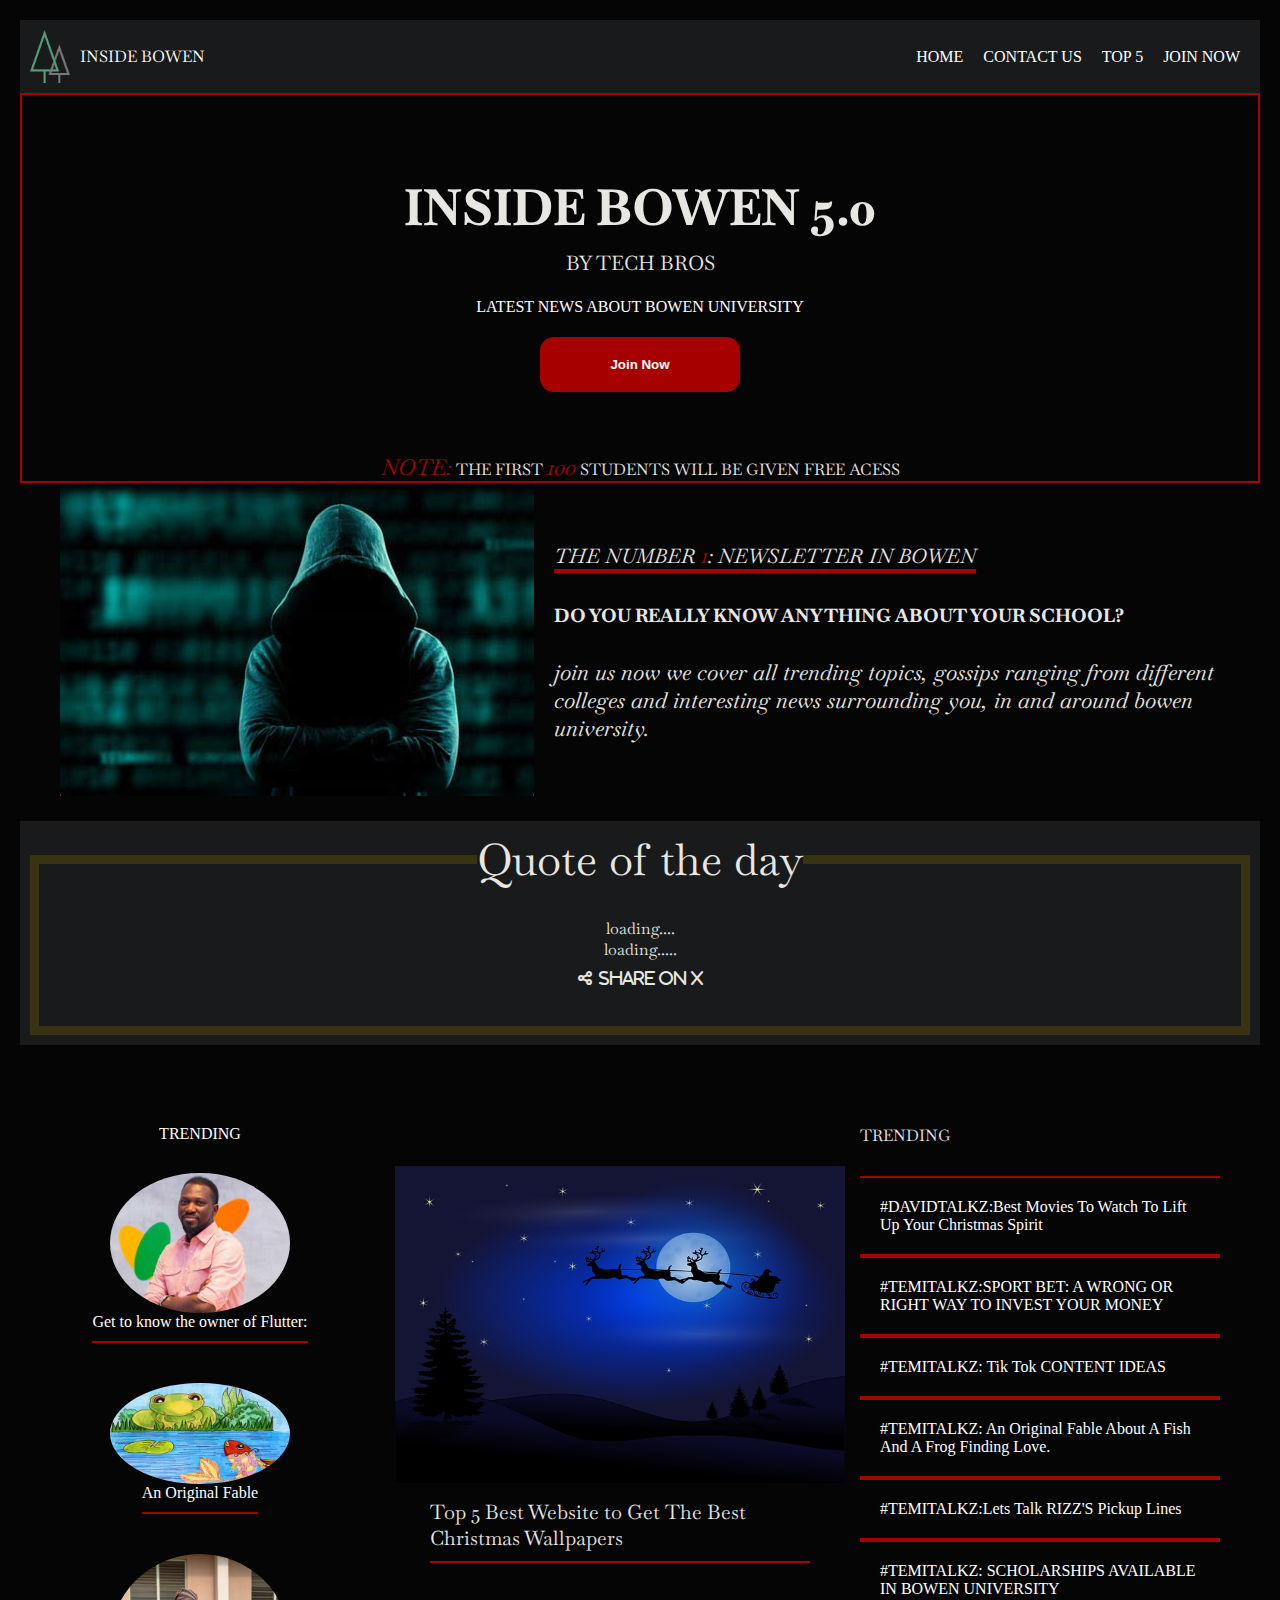
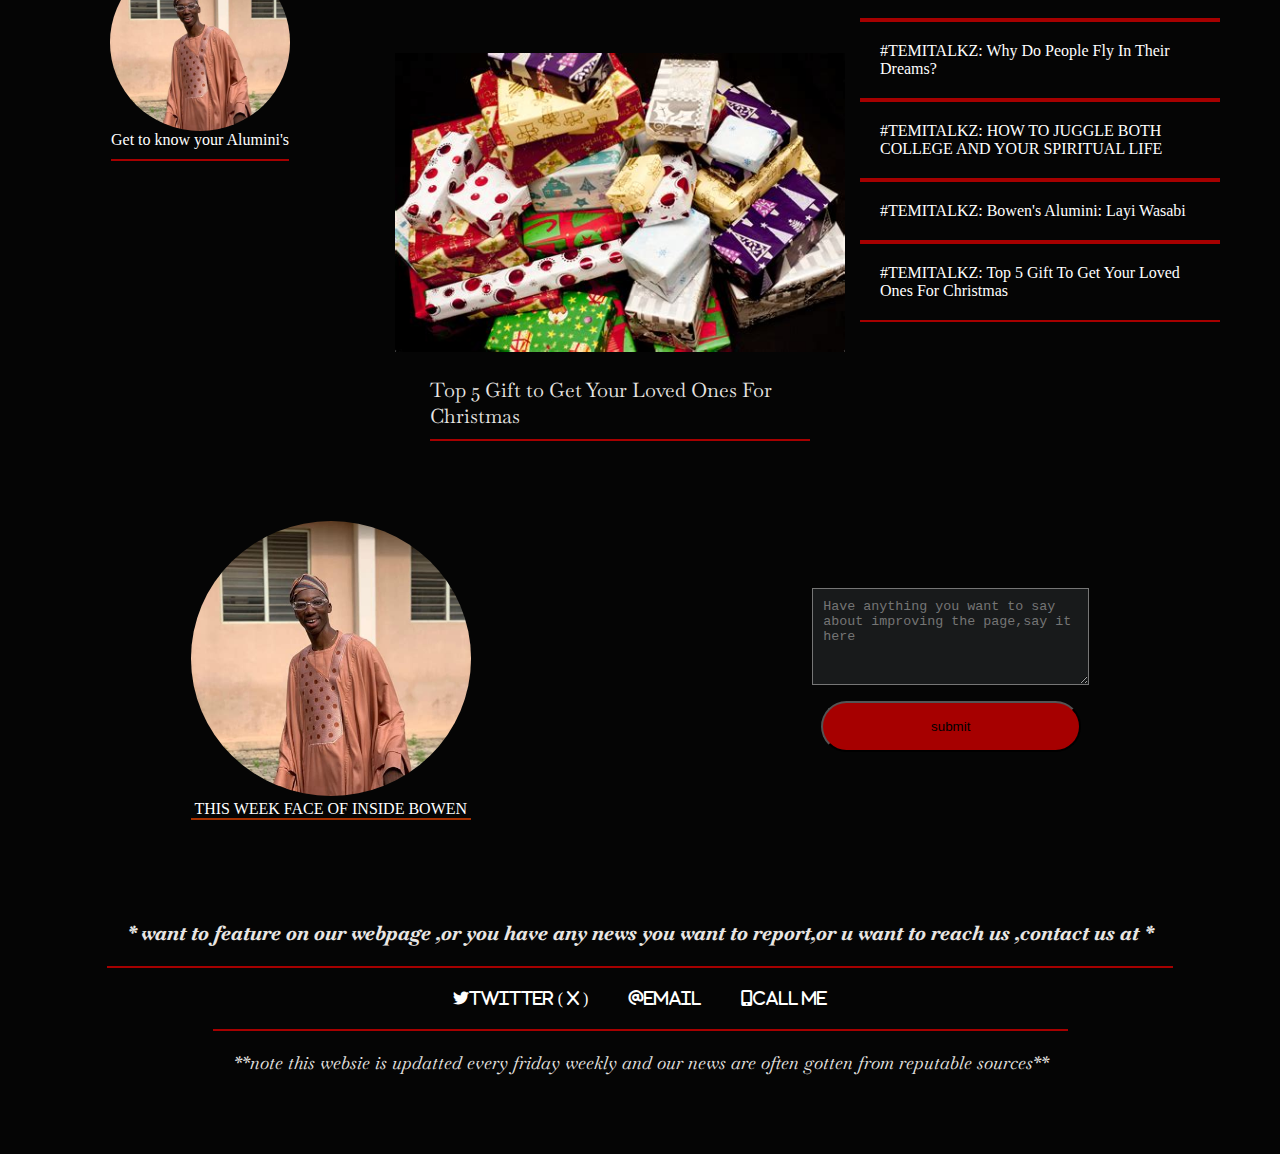
<file: index.html>
<!DOCTYPE html>
<html lang="en">
  <head>
    <meta charset="UTF-8" />
    <meta name="viewport" content="width=device-width, initial-scale=1.0" />
    
    <link
      href="https://fonts.googleapis.com/css?family=Anton%7CBaskervville%7CRaleway&display=swap"
      rel="stylesheet"
    />
    <link
      rel="stylesheet"
      href="https://cdnjs.cloudflare.com/ajax/libs/font-awesome/6.0.0/css/all.min.css"
    />
    <link rel="stylesheet" href="style.css" />
    <link rel="stylesheet" href="jer.css">
    <link rel="shortcut icon" href="/images/loto.jpg" type="image/x-icon">
    <title>Inside Bowen</title>
       <!-- Google tag (gtag.js) -->
<script async src="https://www.googletagmanager.com/gtag/js?id=G-C1NM4YR9SM"></script>
<script>
  window.dataLayer = window.dataLayer || [];
  function gtag(){dataLayer.push(arguments);}
  gtag('js', new Date());

  gtag('config', 'G-C1NM4YR9SM');
</script>
  </head>
  <body>
    <header>
      <!--header-->
<div class="header">
      <div class="logo-tex">
        <img class="logo" src="/images/logo.png" alt="logo" width="40px" />
        <p>Inside bowen</p>
      </div>
      <div class="links">
        <ul class="nav-links">
          <li><a href="/index.html">Home</a></li>
          <li><a href="#footer">contact us</a></li>
          <li><a href="/index.html#top5">top 5</a></li>
          <li class="sign-up" ><a href="/join.html">Join now</a></li>
      </ul>
      <div class="menu-icon" onclick="toggleMenu()">
          <i class="fas fa-bars"></i>
      </div>
  </div>
  <ul class="dropdown-menu" id="dropdown-menu">
    <li><a href="/index.html">Home</a></li>
    <li><a href="#footer">contact us</a></li>
    <li><a href="/index.html#top5">top 5</a></li>
    <li class="sign-up" ><a href="/join.html">Join now</a></li>
  </ul>
    </header>
    <!--name section-->
     <section class="name-section">
      <div>
        <h2 class="tex1">inside Bowen 5.0</h2>
        <p class="tex2">by Tech Bros</p>
      </div>
      <div>
        <a href="#trending">latest news about bowen university</a>
      </div>
      <div class="subscribtion">
        <a href="/join.html"><button>Join Now</button></a>
      </div>
      <div>
        <img class="name-tex" alt="" />
      </div>
      <div class="access">
        <p>
          <span class="detil">Note:</span> The first
          <span class="detil">100</span> students will be given free acess
        </p>
      </div>
    </section>

    <section>
      <div class="about-us">
        <div class="main-img">
          <img class="ink" src="/images/loto.jpg" alt="hacker logo" />
        </div>
        <div class="text">
          <p >the number <span>1</span>: newsletter in bowen</p>
          <h3>Do you really know anything about your school?</h3>
          <p >
            join us now we cover all trending topics, gossips ranging from
            different colleges and interesting news surrounding you, in and
            around bowen university.
          </p>
        </div>
      </div>
    </section>
    <section class="quote">
      <fieldset>
        <legend>Quote of the day</legend>
        <blockquote id="quote">loading....</blockquote>
        <span id="author">loading.....</span>
        <i onclick="tweet()" id="x" class="fas fa-share-alt">share on x</i>
      </fieldset>
    </section>
    <section class="news">
      
        <div>
        
          <a href="/text.html#one"><div class="news-trends">
            <div class="trending-tex">trending</div>
              <img
                src="/images/rr.jpg"
                alt="A picture"
              />
              <p>Get to know the owner of Flutter:</p>
            </div></a>
            <a href="/text.html#one-two"><div class="news-trends">
           
                <img
                  src="/images/story.jpg"
                  alt="A picture"
                />
                <p>An Original Fable</p>
              </div></a>
              <a href="/text.html#one-three"><div class="news-trends">
                
                  <img
                    src="/images/YY.jpg"
                    alt="A picture"
                  />
                  <p>Get to know your Alumini's</p>
                </div></a>
        </div>

        <div id="top5">
          <figure class="faces">
            <a href="/top.html#one"><img src="/images/pic5.webp"></a>
            <figcaption class="fi-one">Top 5 Best Website to Get The Best Christmas Wallpapers</figcaption></img>
            </figure>
            <figure class="faces kk">
              <a href="/top.html#two"><img src="/images/ift.jpg" ></a>
              <figcaption class="fi-one" >Top 5 Gift to Get Your Loved Ones For Christmas</figcaption></img>
              </figure>
            </div>
    
            <div class="more-topics">
              <div id="trending" class="trending-tex">trending</div>
              <a href="/temitalk.html#two"><div class="topics-text">#DAVIDTALKZ:Best Movies To Watch To lift Up Your Christmas Spirit</div></a>
              <a href="/temitalk.html#one"><div class="topics-text">#TEMITALKZ:SPORT BET: A WRONG OR RIGHT WAY TO INVEST YOUR MONEY</div></a>
              <a href="/temitalk.html#four"><div class="topics-text">#TEMITALKZ: Tik Tok CONTENT IDEAS</div></a>
              <a href="/text.html#one-two"><div class="topics-text">#TEMITALKZ: An Original Fable About A Fish And a Frog Finding Love.</div></a>
              <a href="/temitalk.html#three"><div class="topics-text">#TEMITALKZ:lets talk RIZZ'S pickup lines </div></a>
              <a href="/temitalk.html#five"><div class="topics-text">#TEMITALKZ: SCHOLARSHIPS AVAILABLE IN BOWEN UNIVERSITY</div></a>
              <a href="/temitalk.html#six"><div class="topics-text">#TEMITALKZ: Why do people fly in their dreams?</div></a>
              <a href="/temitalk.html#seven"><div class="topics-text">#TEMITALKZ: HOW TO JUGGLE BOTH COLLEGE AND YOUR SPIRITUAL LIFE</div></a>
              <a href="/text.html#one-three"><div class="topics-text">#TEMITALKZ:  Bowen's Alumini: Layi Wasabi</div></a>
              <a href="/top.html#two"><div class="topics-text">#TEMITALKZ: Top 5 Gift to Get Your Loved Ones For Christmas</div></a>


            </div>
    </section>
    <section class="face-of">
      <div class="face">
      <div>
        <a href="http://www.instagram.com/odumodublvck/" target="_blank"><div class="xxx">
           
          <img
            src="/images/YY.jpg"
            alt="A picture"
          />
          <p>this week face of inside bowen</p>
        </div></a>
      </div>
  
      <form id="MainForm">
       <textarea name="" id="" cols="30" rows="5" placeholder="Have anything you want to say about improving the page,say it here"></textarea>
    <button value="submit" type="submit">submit</button>

  </form>

  
    </div>
    </section>
    <footer id="footer">
      <h2>* want to feature on our  webpage ,or you have Any news you wAnt to report,or u wAnt to reAch us ,contact us at *</h2>
      <div  class="social-icons">
      
        <a href="http://www.twitter.com/temiq5/" target="_blank">
         <i class="fab fa-twitter">Twitter ( x )</i>
        </a>
        <a href="mailto:temiq3@gmail.com">
         <i class="fas fa-at">Email</i>
        </a>
        <a href="https://wa.me/2349138721435" target="_blank">
         <i class="fas fa-mobile-alt">Call me</i>
        </a>
     </div>
     <p>**note this websie is updatted every friday weekly and our news are often gotten from reputable sources**</p>
    </footer>
<script src="app.js"></script>
  </body>
</html>
</file>
<file: style.css>
@import url("https://fonts.googleapis.com/css2?family=Playfair+Display:ital,wght@0,500;0,600;0,700;1,400&display=swap");
* {
  margin: 0;
  padding: 0;
  box-sizing: border-box;
}
body {
  background-color: #050505;
  color: #e8e6e3;
  font-family: "Baskervville", serif;
  font: 300;
  padding: 20px;
}
 .header {
  background-color: #181a1b;
  display: flex;
  align-items: center;
  justify-content: space-between;
  padding: 10px;
  text-transform: uppercase;
  color: #fff;
}
.header.two{
  background-color: #050505;
}
.logo {
  font-size: 24px;
  font-weight: bold;
  
}

.nav-links {
  display: flex;
  list-style: none;
}

.nav-links li {
  margin: 0 10px;
}
.name-section div a{
color: #fff;
transition: 0.2s ease-in;
}
.name-section div a:hover{
color: #a60000;
}
.nav-links a {
  text-decoration: none;
  color: white;
  transition: 0.2s ease-in;
}

.nav-links a:hover {
  padding-bottom: 8px;
  border-bottom: 4px solid #A73100;
}

.menu-icon {
  display: none;
}
.dropdown-menu{
  display: none;
}
.logo-tex {
  display: flex;
  flex-direction: row;
  align-items: center;
  gap: 10px;
}


.name-section {
  text-transform: uppercase;
  height: fit-content;
  width: 100%;
  display: flex;
  align-items: center;
  flex-direction: column;
  gap: 20px;
  padding-top: 80px;
  text-align: center;
  border: 2px solid #a60000;
}
.tex1 {
  font-size: 50px;
}
.search-button i{
width: 0;
font-size: 0;
display: none;
}

.tex2 {
  font-size: 20px;
  font: 0;
  margin-top: 10px;
}

/* subscribtion */

.subscribtion {
  display: flex;
  gap: 5px;
  align-items: center;
}

.subscribtion button {
  width: 200px;
  font-weight: bold;
  border: none;
  border-radius: 14px;
  color: white;
  background-color: #a60000;
  padding: 20px;
}
.subscribtion button:hover {
  background-color: #181a1b;
}

.subscribtion p {
  text-transform: capitalize;
}

.detil {
  color: #a60000;
}

.about-us {
  height: fit-content;
  width: 100%;
  display: flex;
  align-items: center;
  gap: 20px;
  padding: 0 40px 20px 40px;
}
.text {
  display: flex;
  flex-direction: column;
  gap: 30px;
  
}
.text p:first-of-type{
  text-transform: uppercase;
  font-size: 20px;
  font-style: italic;
  width: fit-content;
border-bottom: 4px solid #a60000;
}
.text p:last-of-type{
  font-size: 22px;
 font-style: oblique;
 
}
.text h3{
  text-transform: uppercase;
}
p span{
  font-size: 22px;
  font-style: oblique;
  color: #a60000;
}
a{
  text-decoration: none;
  color: #fff;
  font-family: 'Times New Roman', Times, serif;
}
.quote {
  height: fit-content;
  width: 100%;
  margin: 0 auto;
  background-color: #181a1b;
  padding: 10px;
}
.quote legend {
  font-size: 44px;
  margin: auto;
}
fieldset {
  padding: 30px;
  border: 9px solid #3a3311;
  display: flex;
  flex-direction: column;
  justify-content: center;
  align-items: center;
}
#x {
  display: flex;
  flex-direction: row;
  gap: 6px;
  padding: 10px;
}
#x:hover {
  color: #3a3311;
  cursor: pointer;
}
.news {
  width: 100%;
  height: fit-content;

  display: grid;
  grid-template-columns: 0.8fr 1.2fr 0.9fr;

  gap: 0px 0px;
  grid-template-areas:
    ". . ."
    ". . ."
    ". . .";
    padding: 40px;
}
.news-trends {
  padding:40px 40px 0px 0px;
  display: flex;
  flex-direction: column;
  justify-content: center;
 
  align-items: center;
  text-align: center;
  transition: 0.2s ease-in;
}
.news-trends:hover{
  opacity: 0.6;
}


.news-trends img {
  border-radius: 50%;
  width: 180px;
}
.news-trends p{
  padding-bottom: 10px;
  border-bottom: 2px solid #a60000;
}
.trending-tex {
  text-transform: uppercase;
  padding-bottom: 30px;
}
.faces{
  height: fit-content;
  display: flex;
  flex-direction: column;
  justify-content: center;
  align-items: center;
  padding-top: 40px;
  transition: 0.2s ease-in;

}
.faces img{
 
  width:450px;
height: 400px;
object-fit: contain;
}
.faces img:hover{
  opacity: 0.6;
}
.fi-one{
font-size: 20px;
margin-top: -30px;

}
figcaption{
  padding-top: -40px;
  width:380px;
  border-bottom:   2px solid #a60000;
  padding-bottom: 10px;
}
.more-topics{
  display: flex;
  flex-direction: column;

  padding-top: 40px;
}
.topics-text{
  border-top: 2px solid #a60000;
  border-bottom: 2px solid #a60000;
  padding: 20px;
  transition: 0.2s ease-in;
  text-transform: capitalize;
}
.topics-text:hover{
  opacity: 0.6;
}
.face-of{
  
  justify-content: center;
  align-items: center;
  padding-top: 40px;
  
  padding-bottom: 40px;

}
.face{
  display: flex;
  flex-direction: row;
  align-items: center;
  justify-content: space-around;
  text-align: center;
  
}
.xxx img{
  border-radius: 50%;
  width: 280px;
}
.xxx img:hover{
  opacity: 0.6;
}
.xxx p{
  text-transform: uppercase;
  border-bottom: 2px solid #A73100;
}
textarea{
  background-color: #181a1b;
  color: #FFF;
  padding: 10px;
}
form{
  display: flex;
  flex-direction: column;
  gap: 16px;
  align-items: center;
}
form input{
  width: 260px;
  padding: 10px;
  color: #181a1b;
  border: 2px solid #050505;
}
form button{
  width: 260px;
  border-radius: 30px;
  background-color: #a60000;
  padding: 16px;
  transition: 0.2s ease-in;
}
form button:hover {
  background-color: #181a1b;
}
footer{
  height: fit-content;
  display: flex;
  flex-direction: column;
  justify-content: center;
  align-items: center;
  padding-top: 40px;
  padding-bottom: 40px;
  gap: 20px;
}
footer h2{
  border-bottom: 2px solid #a60000;
  padding: 20px;
  font-style: italic;
  font-size: 20px;
  text-transform: lowercase;
}
.social-icons a{
  padding: 18px;
  font-size:16PX;
color: #FFF;
text-decoration: none;
transition: transform 0.3s ease-out;
text-transform: lowercase;
}

.social-icons a:hover{
  padding-bottom: 8px;
  border-bottom: 4px solid #A73100;
}
footer p{
  font-size: 18px;
display: flex;
justify-content: center;
align-items: center;
border-top: 2px solid #a60000;
padding: 20px;
font-style: italic;

text-transform: lowercase;
}



/*2nd page*/
.body-two{
  padding: 25px;
}
.one{
  padding-top: 80px;
  display: grid;
  grid-template-columns: 3.2fr 1.7fr; 
  gap: 40px;
}
.one-text{
  display: flex;
  flex-direction: column;
  gap: 10px;
}
.rex p{
font-size: 22px;
padding-left: 6PX;
padding-right: 10px;
font-weight: 300;
color: #FFF;
width: fit-content;
background-color: #a60000;
font-style: italic;
}
.rex h1{
  font-size: 40px;
}
.aut-pic{
  display: flex;
  align-items: center;
gap: 20px;
}
.aut-pic img{
  width: 60px;
  border-radius: 50%;
}
.aut-pic-span span{
  color: #FFF;
}
.icons{
  display: flex;
  align-items: center;
  justify-content: center;
  gap: 10px;
}
.icons a{
 padding-left: 30px;
 padding-right: 30px;
  background-color: #a60000;
}
.trends{
 display: flex;
 flex-direction: column;
 align-items: center;
 justify-content: center;
gap: 30px;

  height:fit-content;

    
 
  



  
}
.span{
  color: peachpuff;
  font-style: italic;
  font-size: 24px;
}
.tre-im img{
  width: 330px;
  height: 300px;
}
.trends h3{
  text-transform: uppercase;
  color: #FFF;
  border-bottom: 2px solid #a60000;
  width: fit-content;
margin:20px  auto;  
}
.images{
  display: flex;
  gap: 20px;
  align-items: center;
  justify-content: center;
 padding: 5PX;
 transition: transform 0.3s ease-out;
}
.images:hover{
  opacity: 0.5;
}
.images P{
  width: 60%;
}
.images img{
  width: 80px;
}
.vvv{
  display: flex;
  flex-direction: column;
  gap: 10px;
}
.texes{
  display: flex;
  flex-direction: column;
  gap:20px ;
}
.texes img{
  width: 100%;
}
.texes p{
  font-size: 20px;
}
.jj{
 margin-top: 76px;
  padding-left: 33px;
  text-align: center;
}

/*join.html*/
.pim{
  padding-top: 50px;
  justify-content: center;
  align-items: center;
  gap: 49px;
}
.kik{
  display: flex;
  flex-direction: column;
  align-items: center;
  gap: 0;
  justify-content: center;
}
.kik h2{
  font-style: italic;
  padding-top: 40px;
  color: #a60000;
}
.form{
  display: flex;
  flex-direction: column;
  gap: 16px;
  align-items: center;
}
.form input{
  width: 260px;
  padding: 10px;
  color: #181a1b;
  border: 2px solid #050505;
}
.form button{
  width: 260px;
  border-radius: 30px;
  background-color: #a60000;
  padding: 16px;
  transition: 0.2s ease-in;
}
.form button:hover {
  background-color: #181a1b;
}
#btnLogin{
  display: none;
}
/**/
.olo{
  grid-template-columns: none; 
}
.lol {
display: flex;
flex-direction: column;
gap: 20px;
}
.lol img{
  width: 400px;
  display: flex;
  object-fit: contain;
  
}
.lol h1{
  border-bottom: 2px solid #a60000;
  padding-bottom: 20px;
  width: fit-content;
}
</file>
<file: jer.css>
/*responsive*/
@media (max-width: 768px) {
  .about-us {
    display: flex;
    flex-direction: column;
    align-items: center;
  }
  .ink {
    width: 100%;
  }
  .quote {
    height: fit-content;
    width: 100%;
    margin: 0 auto;
    background-color: #181a1b;
    padding: 10px;
  }
  .quote legend {
    font-size: 24px;
  }
  .news {
    width: 100%;
    display: flex;
    flex-direction: column-reverse;
  }
  .faces img {
    width: 100%;
    height: 400px;
    object-fit: contain;
  }
  figcaption {
    width: 100%;
  }
  .faces {
    padding-bottom: 0px;
  }
  .face {
    display: flex;
    flex-direction: column;
    gap: 20px;
  }
  .nav-links {
    display: none;
  }

  .menu-icon {
    display: block;
    font-size: 24px;
    cursor: pointer;
  }

  .dropdown-menu {
    position: absolute;
    top: 50px;
    right: 10px;
    background-color: #181a1b;
    width: 200px;
    display: none;
    list-style: none;
    padding: 10px;
  }

  .dropdown-menu li {
    margin: 10px 0;
  }

  .dropdown-menu a {
    display: block;
    color: #fff;
  text-decoration: none;
    padding-bottom: 10px;
  }
  .dropdown-menu a:hover{
    text-decoration: underline;
  }
  .show {
    display: block;
  }
  .trends{
    display: none;
  }
  .one{
    width: 100%;
    display: block;
  }
  .pim{
    display: flex;
    flex-direction: column;
    align-items: center;
  }
  .lol img{
    width: 100%;
    
  }
}
</file>
